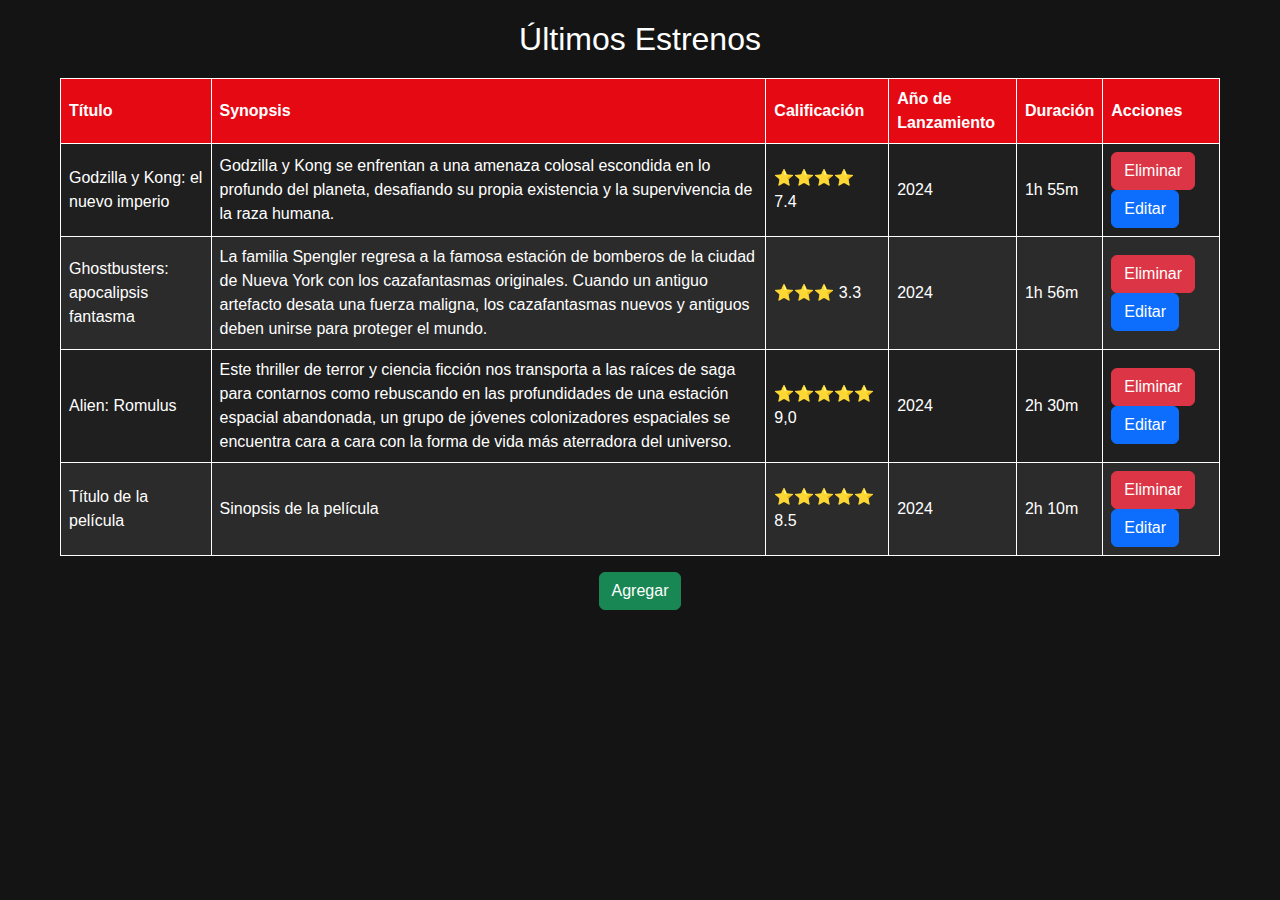
<file: peliculas/crud/index.html>
<!DOCTYPE html>
<html lang="es">

<head>
    <meta charset="UTF-8">
    <meta name="viewport" content="width=device-width, initial-scale=1">
    <link rel="Shortcut Icon" type="image/x-icon" href="assets/icons/logoo.png" />
    <link rel="stylesheet" href="https://cdn.jsdelivr.net/npm/bootstrap@5.3.0-alpha1/dist/css/bootstrap.min.css">
    <style>
        body {
            font-family: Arial, sans-serif;
            background-color: #141414;
            color: #fff;
            margin: 0;
            padding: 0;
        }

        .container {
            max-width: 1200px;
            margin: auto;
            padding: 20px;
        }

        .movie-table {
            width: 100%;
            border-collapse: collapse;
            margin-top: 20px;
        }

        .movie-table th,
        .movie-table td {
            border: 1px solid #fff;
            padding: 8px;
            text-align: left;
        }

        .movie-table th {
            background-color: #e50914;
            color: #fff;
        }

        .movie-table tr:nth-child(even) {
            background-color: rgba(255, 255, 255, 0.1);
        }

        .movie-table tr:nth-child(odd) {
            background-color: rgba(255, 255, 255, 0.05);
        }
    </style>
</head>

<body>
    <div class="container">
        <h2 class="text-center">Últimos Estrenos</h2>
        <table class="movie-table">
            <thead>
                <tr>
                    <th>Título</th>
                    <th>Synopsis</th>
                    <th>Calificación</th>
                    <th>Año de Lanzamiento</th>
                    <th>Duración</th>
                    <th>Acciones</th>
                </tr>
            </thead>
            <tbody>
                <!-- Película 1 -->
                <tr>
                    <td>Godzilla y Kong: el nuevo imperio</td>
                    <td>
                        Godzilla y Kong se enfrentan a una amenaza colosal escondida en lo profundo del
                        planeta, desafiando su propia existencia y la supervivencia de la raza humana.
                    </td>
                    <td>⭐⭐⭐⭐ 7.4</td>
                    <td>2024</td>
                    <td>1h 55m</td>
                    <td>
                        <a href="crud/index.html" class="btn btn-danger">Eliminar</a>
                        <a href="crud/index.html" class="btn btn-primary">Editar</a>
                    </td>
                </tr>
                <!-- Película 2 -->
                <tr>
                    <td>Ghostbusters: apocalipsis fantasma</td>
                    <td>
                        La familia Spengler regresa a la famosa estación de bomberos de la ciudad de Nueva York
                        con los cazafantasmas originales. Cuando un antiguo artefacto desata una fuerza maligna,
                        los cazafantasmas nuevos y antiguos deben unirse para proteger el mundo.
                    </td>
                    <td>⭐⭐⭐ 3.3</td>
                    <td>2024</td>
                    <td>1h 56m</td>
                    <td>
                        <a href="crud\lista_peliculas.php" class="btn btn-danger">Eliminar</a>
                        <a href="crud\lista_peliculas.php" class="btn btn-primary">Editar</a>
                    </td>
                </tr>
                <!-- Película 3 -->
                <tr>
                    <td>Alien: Romulus</td>
                    <td>
                        Este thriller de terror y ciencia ficción nos transporta a las raíces de saga para
                        contarnos como rebuscando en las profundidades de una estación espacial abandonada, un
                        grupo de jóvenes colonizadores espaciales se encuentra cara a cara con la forma de vida
                        más aterradora del universo.
                    </td>
                    <td>⭐⭐⭐⭐⭐ 9,0</td>
                    <td>2024</td>
                    <td>2h 30m</td>
                    <td>
                        <a href="crud\lista_peliculas.php" class="btn btn-danger">Eliminar</a>
                        <a href="crud\lista_peliculas.php" class="btn btn-primary">Editar</a>
                    </td>
                </tr>
                <!-- Repeat the above structure for 9 more movies -->
                <!-- For demonstration, I'll repeat the same movie structure -->
                <!-- Película 4 -->
                <tr>
                    <td>Título de la película</td>
                    <td>
                        Sinopsis de la película
                    </td>
                    <td>⭐⭐⭐⭐⭐ 8.5</td>
                    <td>2024</td>
                    <td>2h 10m</td>
                    <td>
                        <a href="crud\lista_peliculas.php" class="btn btn-danger">Eliminar</a>
                        <a href="crud\lista_peliculas.php" class="btn btn-primary">Editar</a>
                    </td>
                </tr>


            </tbody>
        </table>

        <div class="text-center mt-3">
            <a href="#" class="btn btn-success">Agregar</a>
        </div>
    </div>

    <script src="https://cdn.jsdelivr.net/npm/@popperjs/core@2.11.6/dist/umd/popper.min.js"></script>
    <script src="https://cdn.jsdelivr.net/npm/bootstrap@5.3.0-alpha1/dist/js/bootstrap.min.js"></script>
</body>

</html>
</file>
